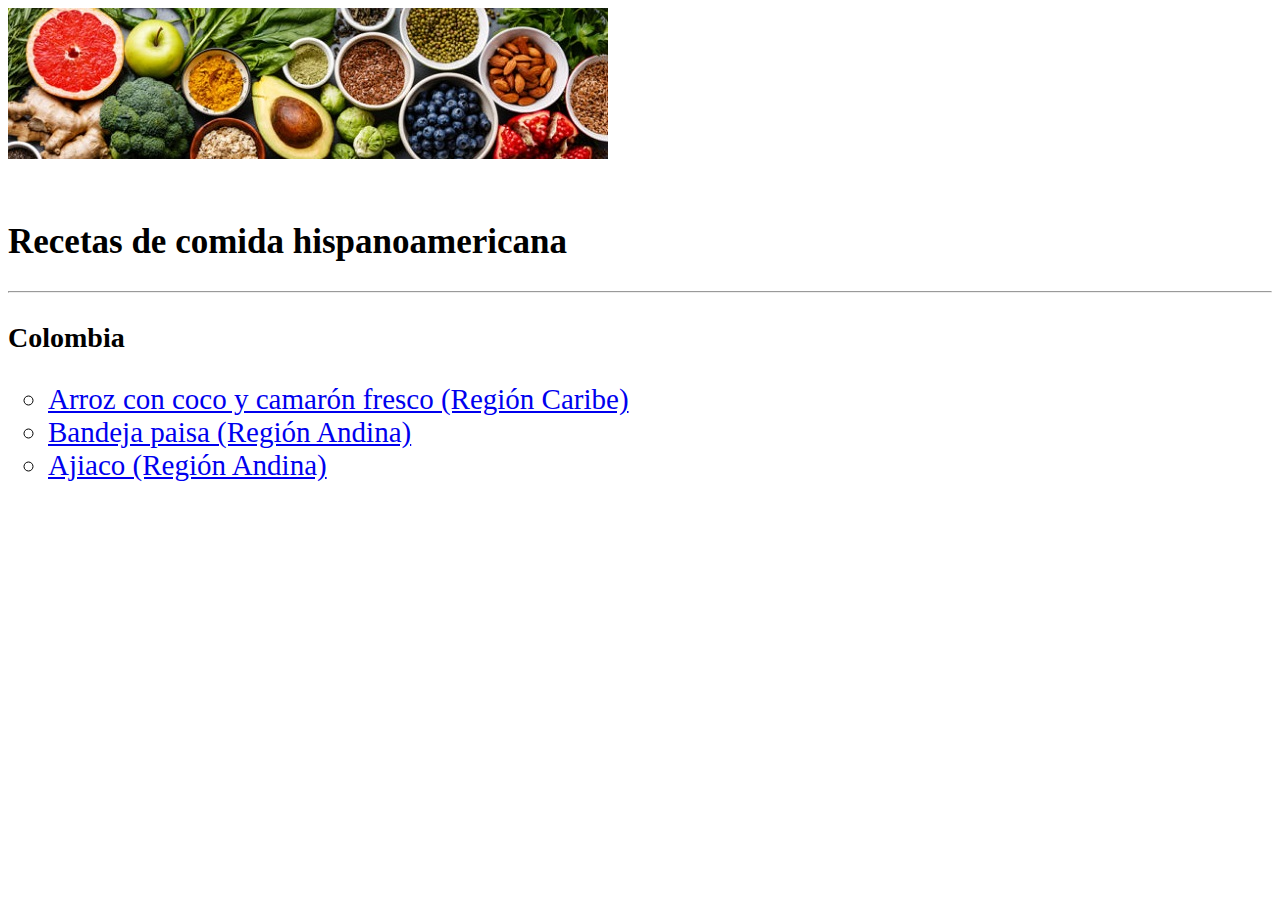
<file: docs/recetas/index.html>
<!DOCTYPE HTML PUBLIC "-//W3C//DTD HTML 3.2//EN">
<HTML>
<HEAD>
	<META HTTP-EQUIV="CONTENT-TYPE" CONTENT="text/html; charset=windows-1252">
	<TITLE>Recetas de cocina hispanoamericana</TITLE>
		<link rel="stylesheet" href="../style.css">
</HEAD>
<BODY LANG="es-ES">
<H1><IMG ID="banner" SRC="../imagenes/banner_recetas.jpg" NAME="banner_recetas" ALIGN=LEFT BORDER=0><BR CLEAR=LEFT><BR>
</H1>
<H1 ID="titulo1">Recetas de comida hispanoamericana</H1>
	<P><HR></HR>
	</P>
<H2>Colombia</H2>
<P>
	<UL>
		<LI type="circle"><A ID="enlace1" HREF="../recetas/Colombia/arroz_coco.html">Arroz con coco y camar�n fresco (Regi�n Caribe)</A><BR></LI>
		<LI type="circle"><A ID="enlace2" HREF="../recetas/Colombia/bandeja_paisa.html">Bandeja paisa (Regi�n Andina)</A><BR></LI>
		<LI type="circle"><A ID="enlace3" HREF="../recetas/Colombia/ajiaco.html">Ajiaco (Regi�n Andina)</A><BR></LI>
	</UL>
</P>
</BODY>
</HTML>
</file>
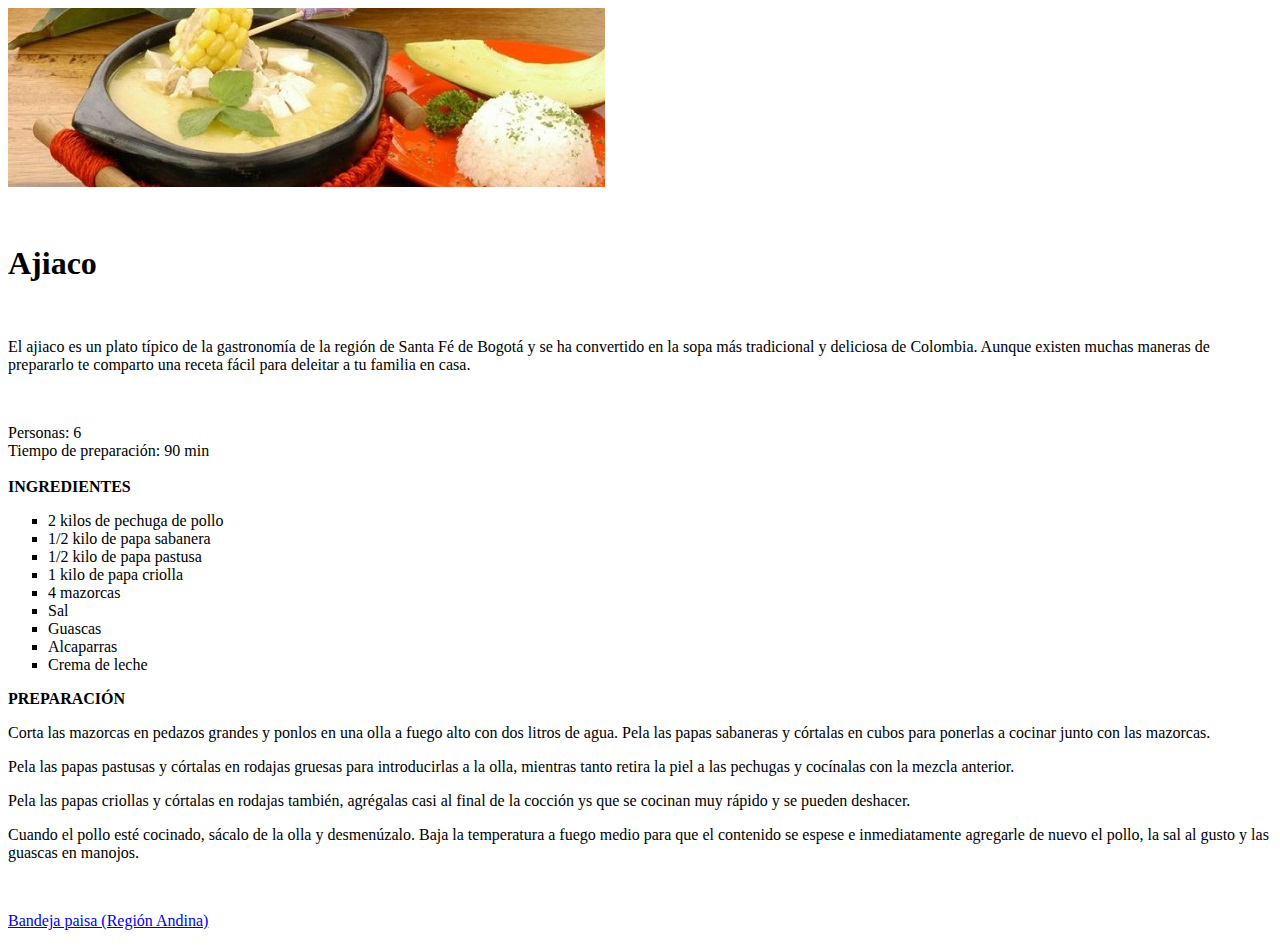
<file: docs/recetas/Colombia/ajiaco.html>
<!DOCTYPE HTML PUBLIC "-//W3C//DTD HTML 3.2//EN">
<HTML>
<HEAD>
	<META HTTP-EQUIV="CONTENT-TYPE" CONTENT="text/html; charset=windows-1252">
	<TITLE>Ajiaco</TITLE>
</HEAD>
<BODY LANG="es-ES">
<H1><IMG ID="imagen3" SRC="../../imagenes/ajiaco.jpg" NAME="Imagen1" ALIGN=LEFT BORDER=0><BR CLEAR=LEFT><BR>
</H1>
<H1 ID="titulo3">Ajiaco</H1>
<BR>
	<P>El ajiaco es un plato t�pico de la gastronom�a de la regi�n de Santa F� de Bogot� y se ha convertido en la sopa m�s tradicional y deliciosa de Colombia.
	 Aunque existen muchas maneras de prepararlo te comparto una receta f�cil para deleitar a tu familia en casa.</P>
<BR>
	<P>Personas: 6<BR>
	   Tiempo de preparaci�n: 90 min<BR><BR>

	<B>INGREDIENTES</B><BR>
	<UL>
		<LI type="square">2 kilos de pechuga de pollo<BR></LI>
		<LI type="square">1/2 kilo de papa sabanera<BR></LI>
		<LI type="square">1/2 kilo de papa pastusa<BR></LI>
		<LI type="square">1 kilo de papa criolla<BR></LI>
		<LI type="square">4 mazorcas<BR></LI>
		<LI type="square">Sal<BR></LI>
		<LI type="square">Guascas<BR></LI>
		<LI type="square">Alcaparras<BR></LI>
		<LI type="square">Crema de leche<BR></LI>
	</UL>
</P>
	<B>PREPARACI�N</B><BR>
	
	<P>Corta las mazorcas en pedazos grandes y ponlos en una olla a fuego alto con dos litros de agua. Pela las papas sabaneras y c�rtalas en cubos para ponerlas a cocinar junto con las mazorcas.</P>

	<P>Pela las papas pastusas y c�rtalas en rodajas gruesas para introducirlas a la olla, mientras tanto retira la piel a las pechugas y coc�nalas con la mezcla anterior.</P>

	<P>Pela las papas criollas y c�rtalas en rodajas tambi�n, agr�galas casi al final de la cocci�n ys que se cocinan muy r�pido y se pueden deshacer.</P>

	<P>Cuando el pollo est� cocinado, s�calo de la olla y desmen�zalo. Baja la temperatura a fuego medio para que el contenido se espese e inmediatamente agregarle de nuevo el pollo, la sal al gusto y las guascas en manojos.</P>
<BR>
<P><A ID="enlace3" HREF="bandeja_paisa.html">Bandeja paisa (Regi�n Andina)</A></P>
</BODY>
</HTML>
</file>
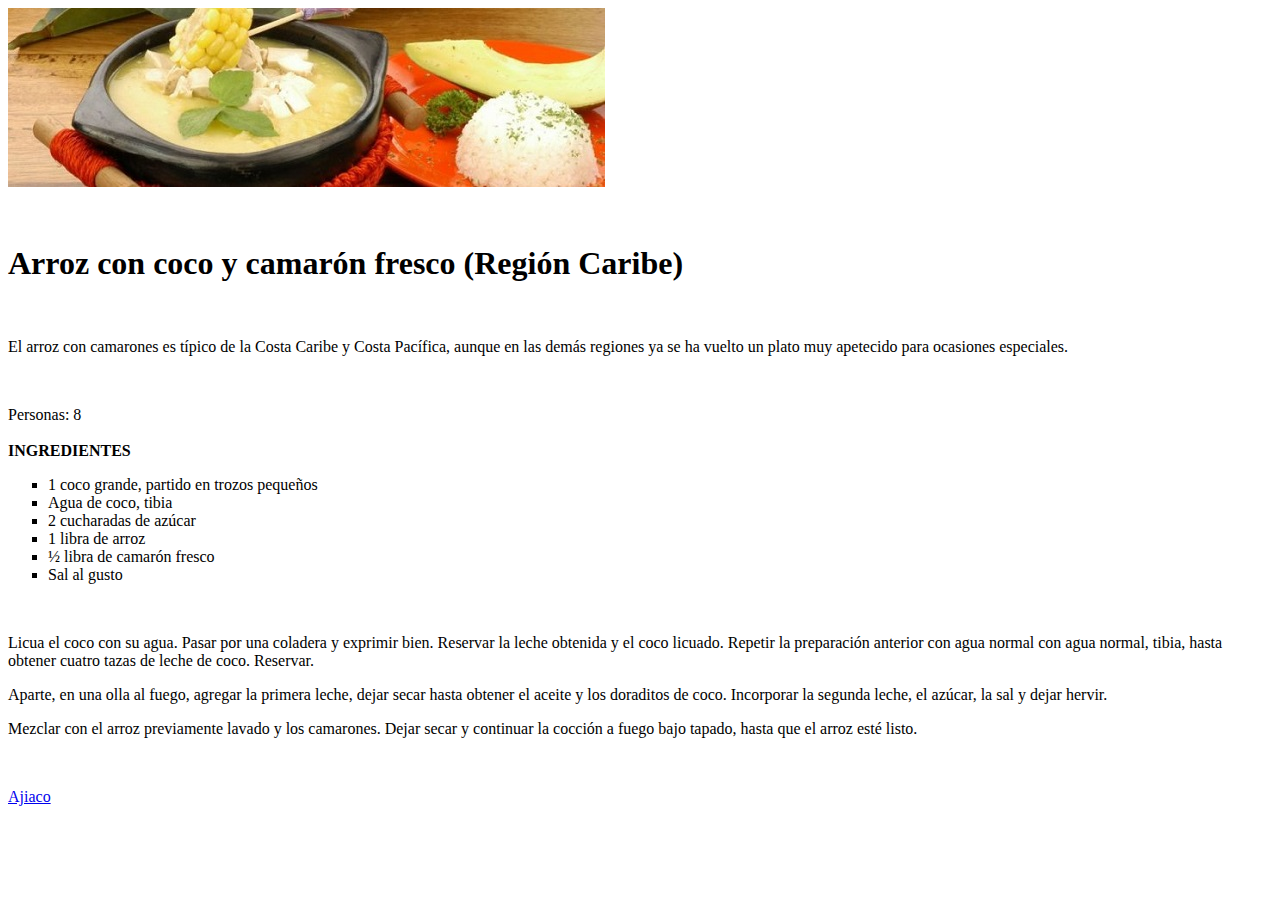
<file: docs/recetas/Colombia/arroz_coco.html>
<!DOCTYPE HTML PUBLIC "-//W3C//DTD HTML 3.2//EN">
<HTML>
<HEAD>
	<META HTTP-EQUIV="CONTENT-TYPE" CONTENT="text/html; charset=windows-1252">
	<TITLE>Arroz con coco y camar�n fresco</TITLE>
</HEAD>
<BODY LANG="es-ES">
<H1><IMG ID="imagen3" SRC="../../imagenes/ajiaco.jpg" NAME="Imagen1" ALIGN=LEFT BORDER=0><BR CLEAR=LEFT><BR>
</H1>
<H1 ID="titulo3">Arroz con coco y camar�n fresco (Regi�n Caribe)</H1>
<BR>
	<P>El arroz con camarones es t�pico de la Costa Caribe y Costa Pac�fica, aunque en las dem�s regiones ya se ha vuelto un plato muy apetecido para ocasiones especiales.</P>
<BR>
	<P>Personas: 8<BR><BR>

	<B>INGREDIENTES</B><BR>
	<UL>
		<LI type="square">1 coco grande, partido en trozos peque�os<BR></LI>
		<LI type="square">Agua de coco, tibia<BR></LI>
		<LI type="square">2 cucharadas de az�car<BR></LI>
		<LI type="square">1 libra de arroz<BR></LI>
		<LI type="square">� libra de camar�n fresco<BR></LI>
		<LI type="square">Sal al gusto<BR></LI>
	</UL>
</P>
<BR>
	<P>Licua el coco con su agua. Pasar por una coladera y exprimir bien. Reservar la leche obtenida y el coco licuado. Repetir la preparaci�n anterior con agua normal con agua normal, tibia, hasta obtener cuatro tazas de leche de coco. Reservar.</P>

	<P>Aparte, en una olla al fuego, agregar la primera leche, dejar secar hasta obtener el aceite y los doraditos de coco. Incorporar la segunda leche, el az�car, la sal y dejar hervir.</P>

	<P>Mezclar con el arroz previamente lavado y los camarones. Dejar secar y continuar la cocci�n a fuego bajo tapado, hasta que el arroz est� listo.</P>
<BR>
<P><A ID="enlace3" HREF="ajiaco.html">Ajiaco</A></P>
</BODY>
</HTML>
</file>
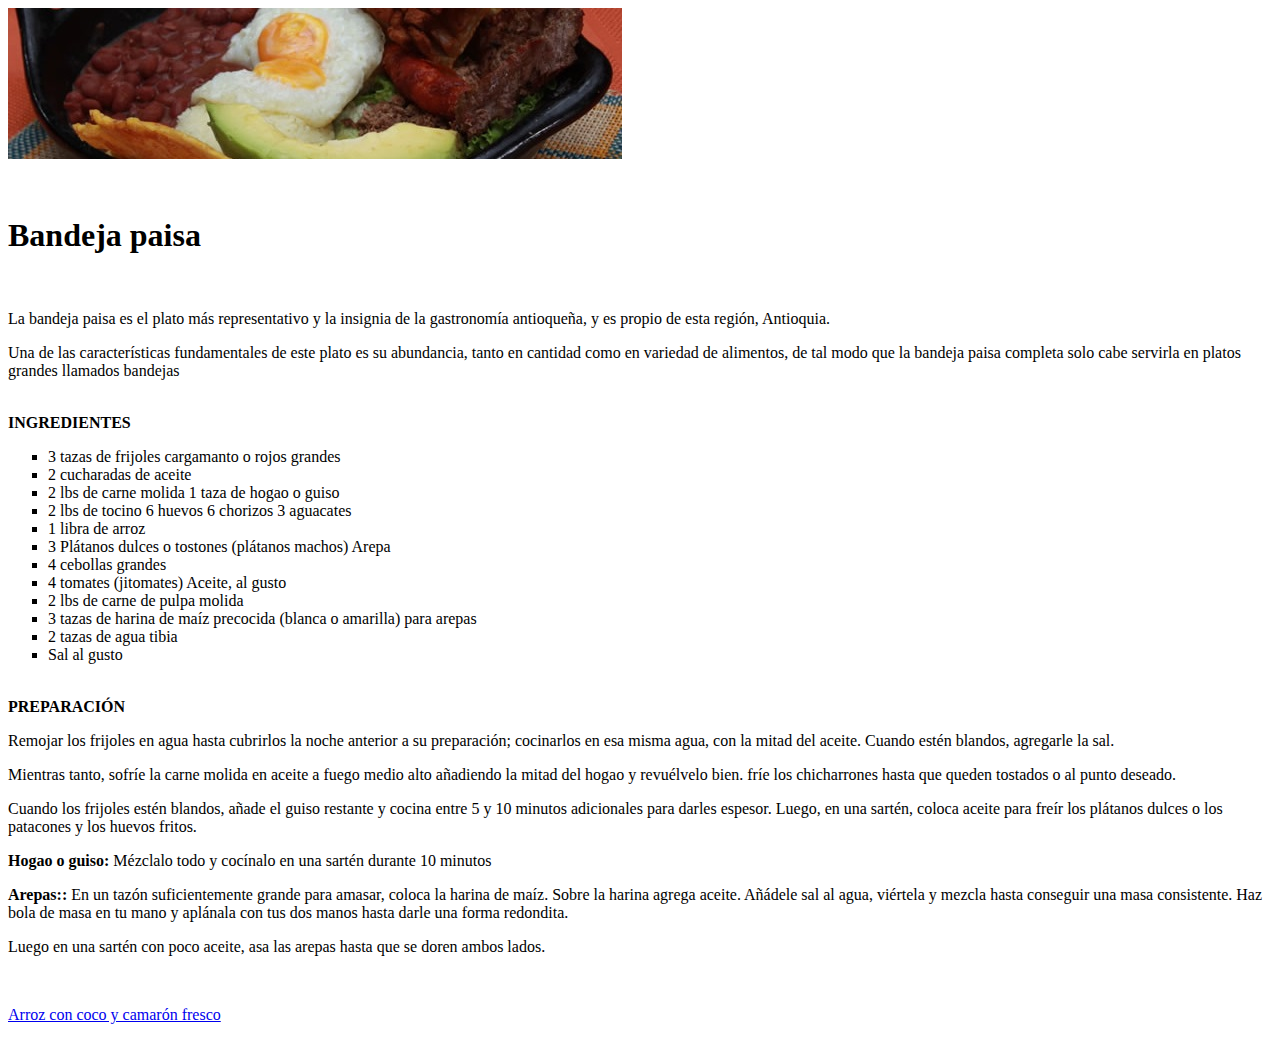
<file: docs/recetas/Colombia/bandeja_paisa.html>
<!DOCTYPE HTML PUBLIC "-//W3C//DTD HTML 3.2//EN">
<HTML>
<HEAD>
	<META HTTP-EQUIV="CONTENT-TYPE" CONTENT="text/html; charset=windows-1252">
	<TITLE>Bandeja paisa</TITLE>
</HEAD>
<BODY LANG="es-ES">
<H1><IMG ID="imagen3" SRC="../../imagenes/bandeja-paisa.jpg" NAME="Imagen1" ALIGN=LEFT BORDER=0><BR CLEAR=LEFT><BR>
</H1>
<H1 ID="titulo3">Bandeja paisa</H1>
<BR>
	<P>La bandeja paisa es el plato m�s representativo y la insignia de la gastronom�a antioque�a, y es propio de esta regi�n, Antioquia.</P>
	<P>Una de las caracter�sticas fundamentales de este plato es su abundancia, tanto en cantidad como en variedad de alimentos, de tal modo que la bandeja paisa completa solo cabe servirla en platos grandes llamados bandejas</P>
<BR>

	<B>INGREDIENTES</B><BR>
	<UL>
		<LI type="square">3 tazas de frijoles cargamanto o rojos grandes<BR></LI>
		<LI type="square">2 cucharadas de aceite<BR></LI>
		<LI type="square">2 lbs de carne molida 1 taza de hogao o guiso<BR></LI>
		<LI type="square">2 lbs de tocino 6 huevos 6 chorizos 3 aguacates<BR></LI>
		<LI type="square">1 libra de arroz<BR></LI>
		<LI type="square">3 Pl�tanos dulces o tostones (pl�tanos machos) Arepa<BR></LI>
		<LI type="square">4 cebollas grandes<BR></LI>
		<LI type="square">4 tomates (jitomates) Aceite, al gusto<BR></LI>
		<LI type="square">2 lbs de carne de pulpa molida<BR></LI>
		<LI type="square">3 tazas de harina de ma�z precocida (blanca o amarilla) para arepas<BR></LI>
		<LI type="square">2 tazas de agua tibia<BR></LI>
		<LI type="square">Sal al gusto<BR></LI>
	</UL>
</P>
<BR>
	<B>PREPARACI�N</B><BR>
	
	<P>Remojar los frijoles en agua hasta cubrirlos la noche anterior a su preparaci�n; cocinarlos en esa misma agua, con la mitad del aceite. Cuando est�n blandos, agregarle la sal.</P>

	<P>Mientras tanto, sofr�e la carne molida en aceite a fuego medio alto a�adiendo la mitad del hogao y revu�lvelo bien. fr�e los chicharrones hasta que queden tostados o al punto deseado.</P>

	<P>Cuando los frijoles est�n blandos, a�ade el guiso restante y cocina entre 5 y 10 minutos adicionales para darles espesor. Luego, en una sart�n, coloca aceite para fre�r los pl�tanos dulces o los patacones y los huevos fritos.</P>

	<P><strong>Hogao o guiso:</strong> M�zclalo todo y coc�nalo en una sart�n durante 10 minutos</P>
	
	<P><strong>Arepas::</strong> En un taz�n suficientemente grande para amasar, coloca la harina de ma�z. Sobre la harina agrega aceite. A��dele sal al agua, vi�rtela y mezcla hasta conseguir una masa consistente. Haz bola de masa en tu mano y apl�nala con tus dos manos hasta darle una forma redondita. </P>
	
	<P>Luego en una sart�n con poco aceite, asa las arepas hasta que se doren ambos lados.</P>
<BR>
<P><A ID="enlace3" HREF="arroz_coco.html">Arroz con coco y camar�n fresco</A></P>
</BODY>
</HTML>
</file>
<file: docs/style.css>
body {
  font-size: 29px;
}

h1 {
  font-size: 35px;
}

h2 {
  font-size: 28px;
}

h3 {
  font-size: 25px;
}

h4 {
  font-size: 20px;
}

h5 {
  font-size: 18px;
}

h6 {
  font-size: 16px;
}
</file>
